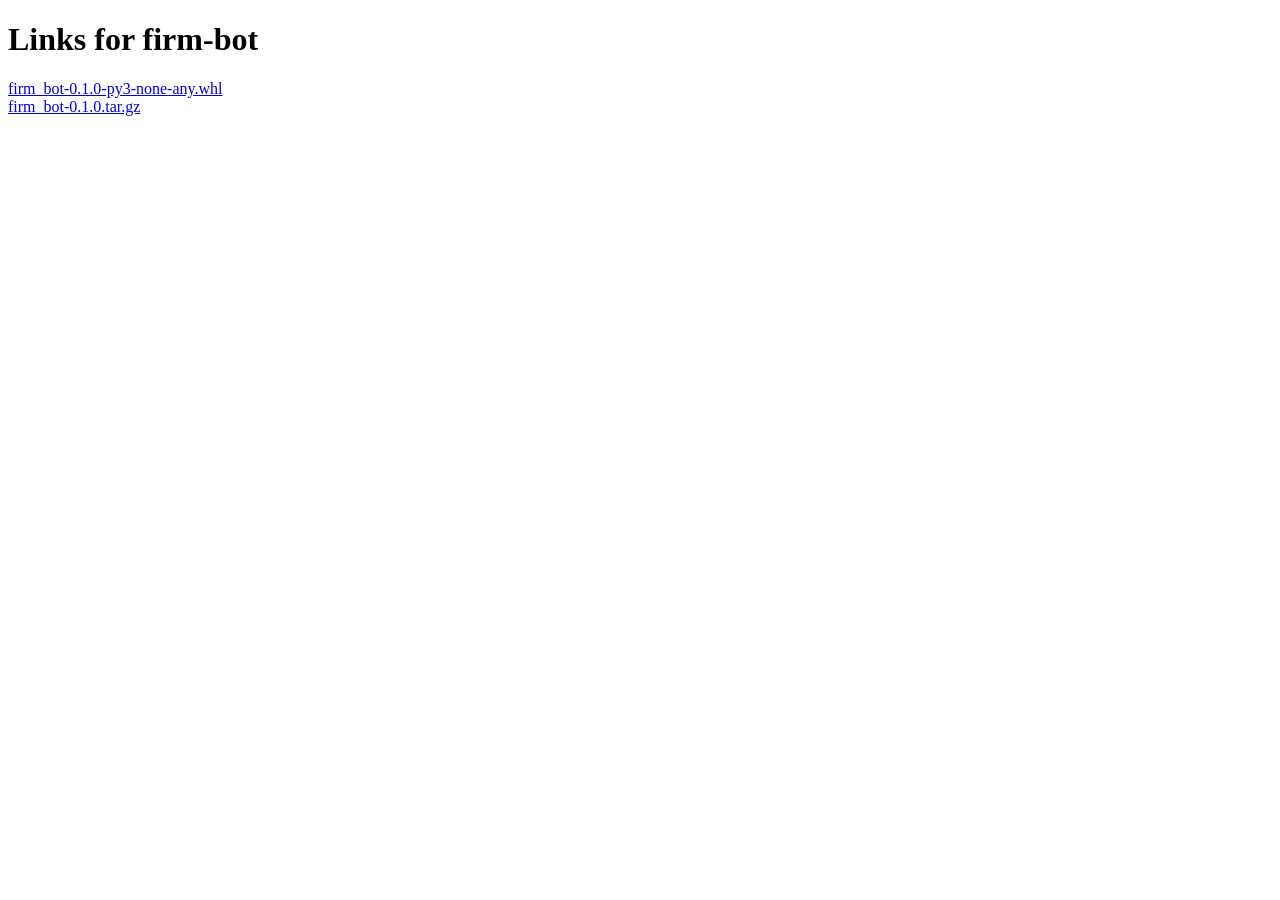
<file: simple/firm-bot/index.html>
<!DOCTYPE html>
<html>
  <head>
    <meta name="pypi:repository-version" content="1.0">
    <title>Links for firm-bot</title>
  </head>
  <body>
    <h1>Links for firm-bot</h1>
    <a href="https://github.com/Mine-FNL/firm-bot/releases/download/v0.1.1/firm_bot-0.1.0-py3-none-any.whl#sha256=0da63bb6a04eb32d61bcc71ffdfaa85d3f2391ce5ed83a482159801aee48b9e3" data-requires-python="&gt;=3.11">firm_bot-0.1.0-py3-none-any.whl</a><br>
    <a href="https://github.com/Mine-FNL/firm-bot/releases/download/v0.1.1/firm_bot-0.1.0.tar.gz#sha256=2526860e101b1a8eb99071d7139b1116dbfbb35ef237282490da6d6c7cbf7966" data-requires-python="&gt;=3.11">firm_bot-0.1.0.tar.gz</a><br>
  </body>
</html>
</file>
